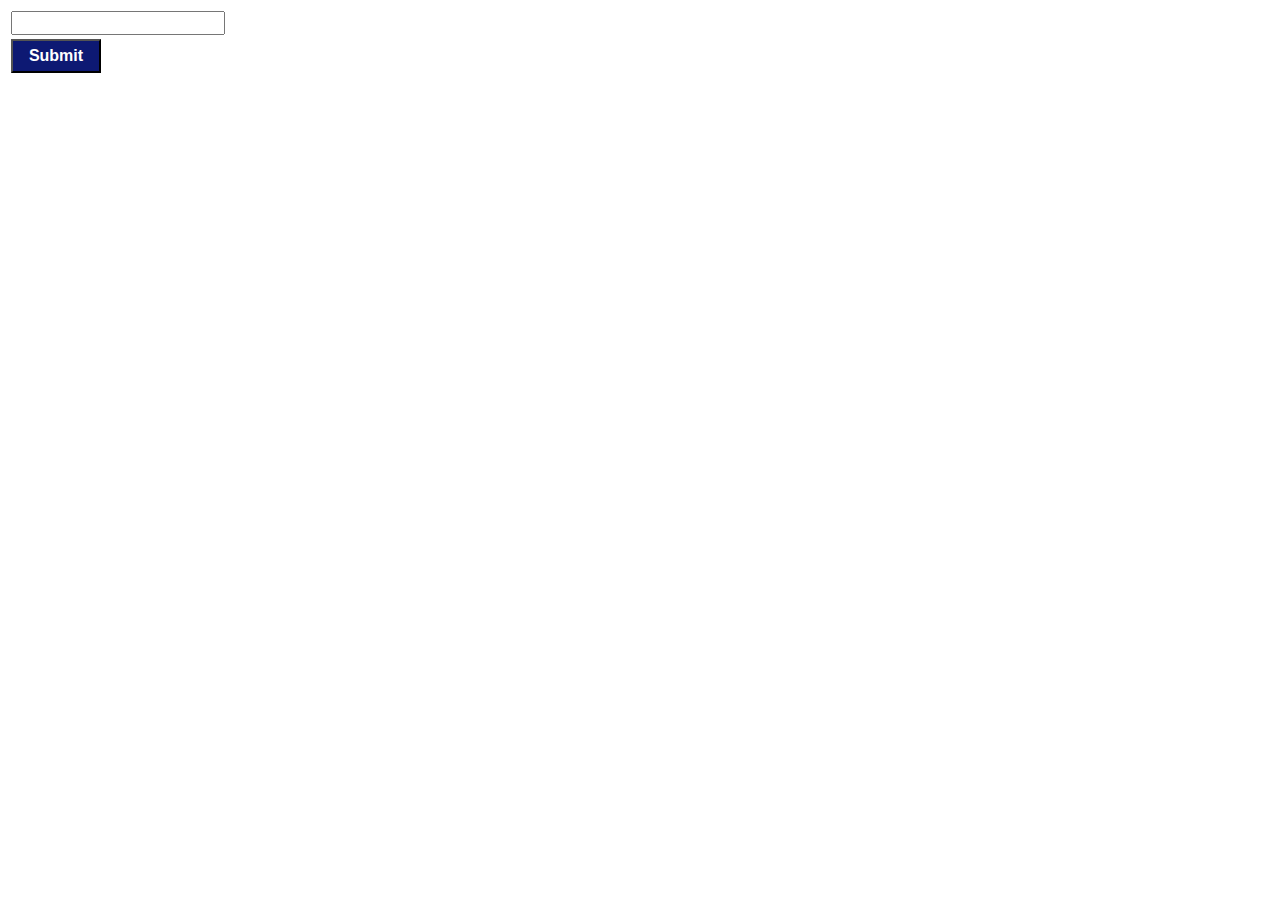
<file: TIES437-ui/src/main/resources/static/index.html>
<!DOCTYPE html>
<html lang="en">
<head>
    <title>Client page</title>
    <style>
        a {
            text-decoration: none;
        }

        h1 {
            text-align: center;
            font-size: 48px;
            font-style: italic;
            color: #8E8E8E;
            font-weight: normal;
        }

        #button-execute {
            width: 90px;
            font-weight: bold;

            color: white;
            background-color: #0d1973 !important;

            display: block;
            padding: 6px 10px;
            text-align: center;
            font-family: sans-serif;
        }

        #button-execute:hover {
            box-shadow: 0px 0px 15px grey;
        }

        #button-execute:active {
            -ms-transform: scale(1.1, 1.05);
            -webkit-transform: scale(1.1, 1.05);
            transform: scale(1.1, 1.05);
        }

        textarea {
            resize: none;
            font-family: Consolas;
            font-size: 16px;
            vertical-align: text-top
        }

        html, body {
            font-family: sans-serif;
        }

        table, tbody, tr {
            margin: 0;
            padding: 0;
        }

        input {
            width: 99%;
            font-family: Consolas;
            font-size: 16px;
        }

        tr {
            vertical-align: text-top
        }

    </style>
    <script src="https://ajax.googleapis.com/ajax/libs/jquery/3.1.1/jquery.min.js"></script>
    <script>
        function sendQuery() {
            var request = new XMLHttpRequest();
            request.onreadystatechange = function () {
                if (this.readyState == 4 && this.status == 200) {
                    $('textarea#textarea-result').val(request.responseText);
                }
            };
            request.open("GET", "/QueryServlet?"
                + "fileURL" + "=" + encodeURIComponent($('input#textarea-fileUrl').val()) + "&"
                + "rules" + "=" + encodeURIComponent($('textarea#textarea-rules').val()) + "&"
                + "query" + "=" + encodeURIComponent($('textarea#textarea-query').val()), true);
            request.send();
        }
    </script>
</head>
<body>
<form action="/client/getRDG" method="post">

    <table>
        <tbody>
        <tr>
            <td><input type="text" name="serviceUrl"></td>
        </tr>
        <tr>
            <td><input type="submit" id="button-execute" /></td>
        </tr>
        </tbody>
    </table>
</form>

</body>
</html>
</file>
